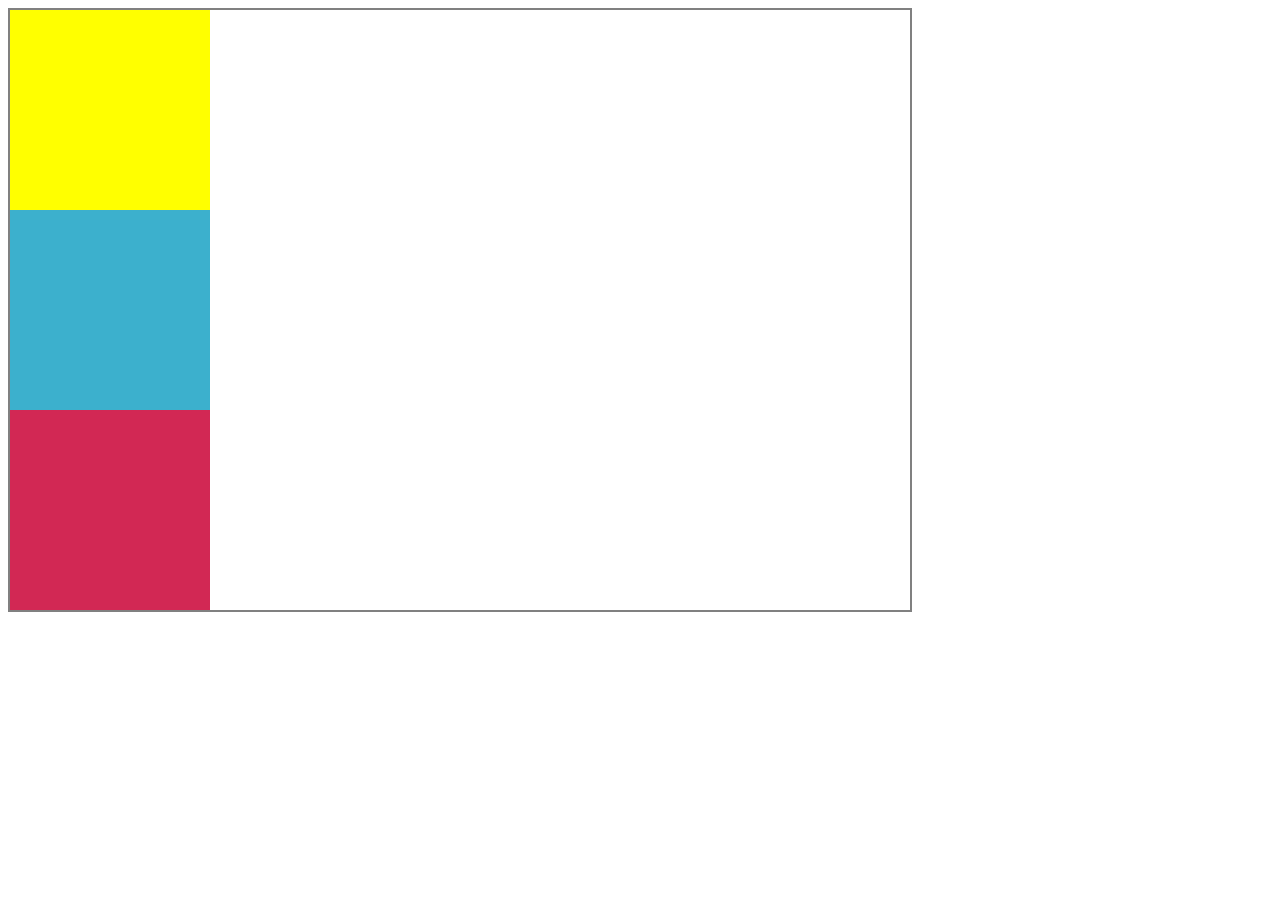
<file: Parte1/index.html>
<!DOCTYPE html>
<html>
	<head>
		<meta charset="UTF-8">
		<title>floating</title>
		<link rel="stylesheet" type="text/css" href="css/main.css">
		<link rel="shortcut icon"  href="favicon.ico" />
	</head>


	<body>
		
		<div class="contenedor">
			 <div class="box uno"></div>
			 <div class="box dos"></div>
			 <div class="box tres"></div>
		</div>

	</body>

</html>
</file>
<file: Parte1/css/main.css>
/* Pon tu código css aqui */
.contenedor{
	background-color: #fff;
	border: 2px solid grey;
	width: 900px;
}


.box {
	width: 200px;
	height: 200px;
}

.uno {
	background-color: yellow;
}

.dos {
	background-color: #3CB0CD;
}

.tres {
	background-color: #D22854;
}
</file>
